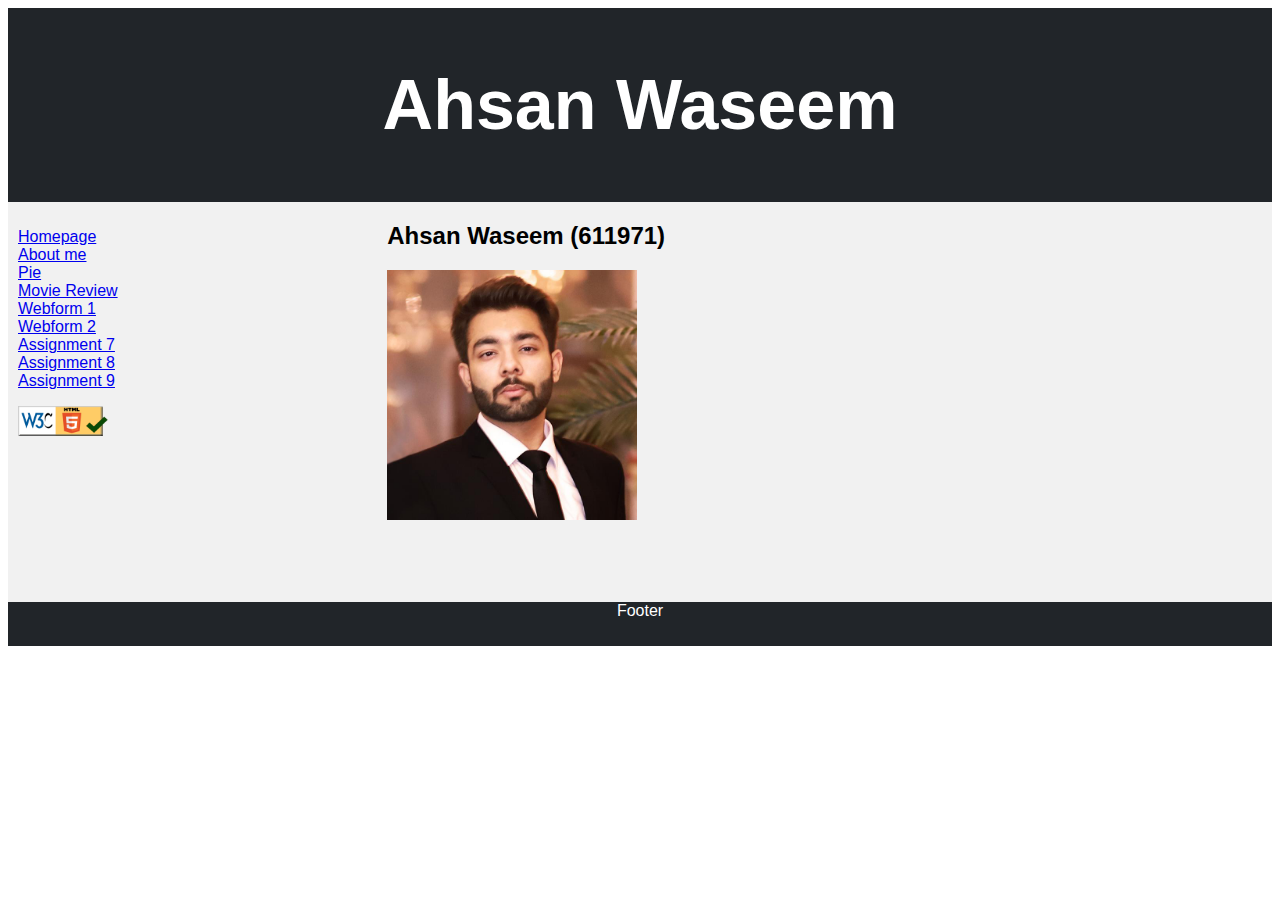
<file: homepage/index.html>
<!DOCTYPE html>
<html lang="en">
<head>
	<meta charset="UTF-8">
	<meta name="viewport" content="width=device-width, initial-scale=1.0">
	<title>Home Page</title>
	<style>
	* {
	  box-sizing: border-box;
	}

	body {
	  font-family: Arial, Helvetica, sans-serif;
	}

	/* Style the header */
	header {
	  background-color: #212529;
	  padding: 10px;
	  text-align: center;
	  font-size: 35px;
	  color: white;
	}

	/* Create two columns/boxes that floats next to each other */
	nav {
	  float: left;
	  width: 30%;
	  height: 400px; /* only for demonstration, should be removed */
	  background: #f1f1f1;
	  padding: 10px;
	}

	/* Style the list inside the menu */
	nav ul {
	  list-style-type: none;
	  padding: 0;
	}

	article {
	  float: left;
	  width: 70%;
	  background-color: #f1f1f1;
	  height: 400px; /* only for demonstration, should be removed */
	}

	/* Clear floats after the columns */
	section::after {
	  content: "";
	  display: table;
	  clear: both;
	}

	/* Style the footer */
	footer {
	  background-color: #212529;
	  padding: 10px;
	  text-align: center;
	  color: white;
	}

	
	</style>
</head>
<body>
	<header>
	  <h1>Ahsan Waseem</h1>
	</header>
	
	  <nav>
	    <ul>
	      <li><a href="index.html">Homepage</a></li>
	      <li><a href="aboutme.html">About me</a></li>
	      <li><a href="pie.html">Pie</a></li>
	      <li><a href="MovieReview/index.html">Movie Review</a></li>
	      <li><a href="webform/webform1.html">Webform 1</a></li>
	      <li><a href="webform/webform2.html">Webform 2</a></li>
	      <li><a href="#">Assignment 7</a></li>
	      <li><a href="#">Assignment 8</a></li>
	      <li><a href="#">Assignment 9</a></li>
	    </ul>
	  <p>
      <a
        href="http://validator.w3.org/check?uri=referer"
        onclick="this.href='http://validator.w3.org/check?uri=' + document.URL"
      >
        <!-- The HTML validator icon is not displayed, probably because the site where it lies is not secure. 
      I tried linking another image from the server, and it works fine. Assuming the assignment wants us 
      to learn something different, I left it as the assignment asked. Only added the onclick function online
      without which the validator link was not working. -->
        <img
          src="html5.png"
          alt="HTML Validator"
          height="30"
          width="90"
        />
      </a>
    </p>
	  </nav>
	  
	  <article>
	    <h2>Ahsan Waseem (611971)</h2>
	    <img src="picture.jpg" width="250" height="250" alt="picture">
	  </article>
	

	<footer>
	  <p>Footer</p>
	</footer>
</body>
</html>
</file>
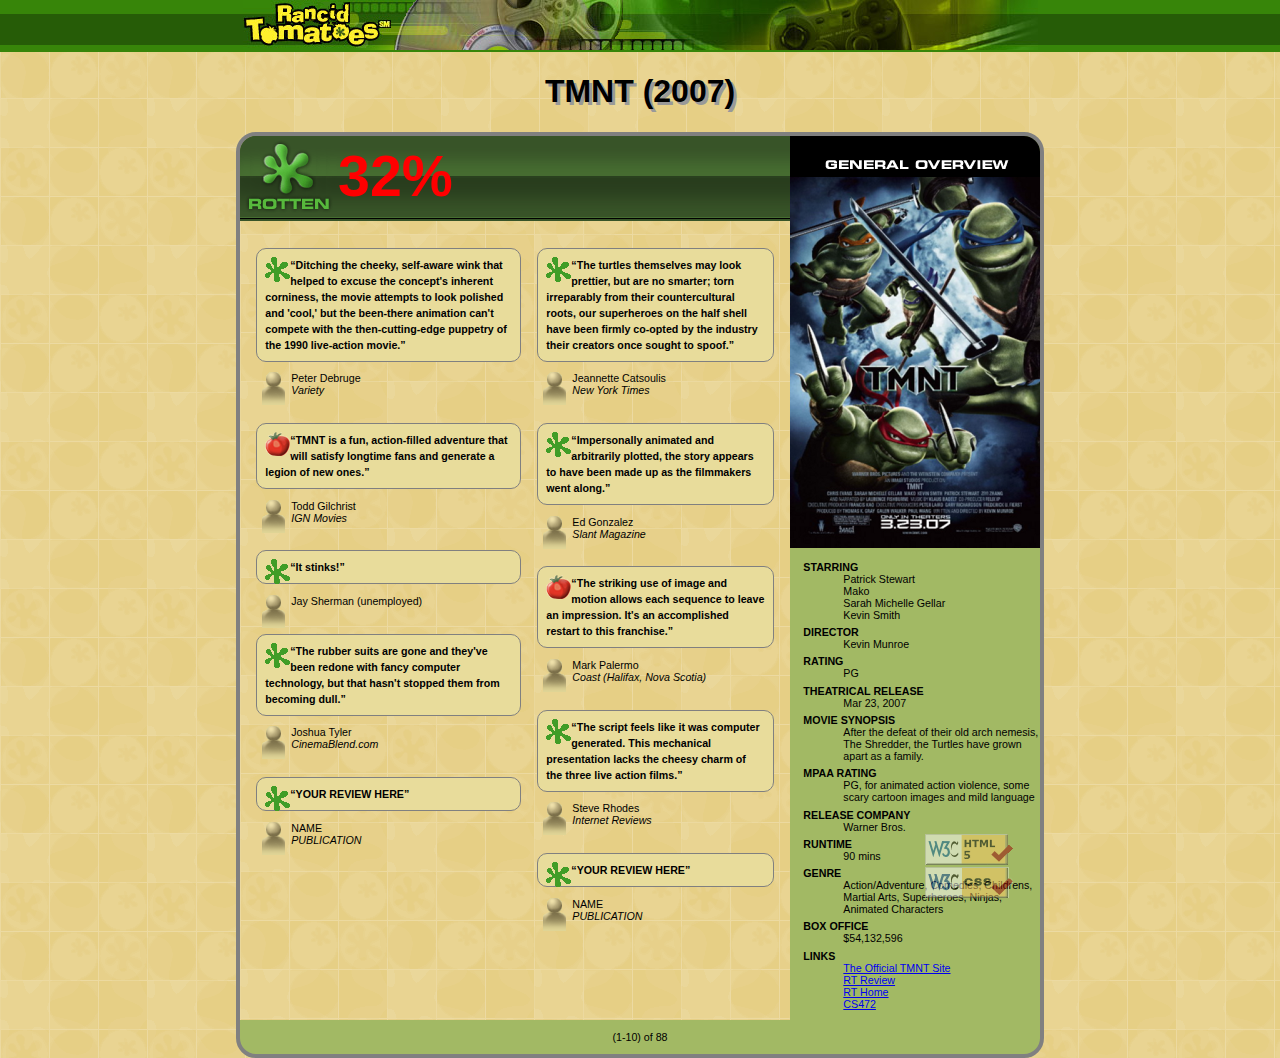
<file: homepage/MovieReview/index.html>
<!DOCTYPE html>
<!-- saved from url=(0074)http://mumstudents.org/cs472/2021-03-BL/Homework/2/resources/skeleton.html -->
<html lang="en">

<head>
    <meta meta charset="ISO-8859-1">
	<title>Movie Page</title>
	<link href="movie.css" type="text/css" rel="stylesheet" />
	<link rel="icon" href="images/rotten.gif" type="images/gif" sizes="16x16" />
</head>

<body>
	<div class="header">
		<img src="images/banner.png" alt="Rancid Tomatoes" />
	</div>

	<h1>TMNT (2007)</h1>
	<div class="all">
		<div class="inner_container">
			<div class="reviews">
				<div class="review_header">
					<img src="images/rottenbig.png" alt="Rotten" /> <span>32%</span>
				</div>
				<div class="review_container">
					<div class="reviews_banner">
						<div class="single_review">
							<p>
								<img src="images/rotten.gif" alt="Rotten" /> <q>Ditching the
									cheeky, self-aware wink that helped to excuse the concept's
									inherent corniness, the movie attempts to look polished and
									'cool,' but the been-there animation can't compete with the
									then-cutting-edge puppetry of the 1990 live-action movie.</q>
							</p>
							<p>
								<img src="images/critic.gif" alt="Critic" /> <span>Peter
									Debruge </span><br> <span>Variety</span>
							</p>
						</div>

						<div class="single_review">
							<p>
								<img src="images/fresh.gif" alt="Fresh" /> <q>TMNT is a fun,
									action-filled adventure that will satisfy longtime fans and
									generate a legion of new ones.</q>
							</p>
							<p>
								<img src="images/critic.gif" alt="Critic" /> <span>Todd
									Gilchrist </span><br> <span>IGN Movies</span>
							</p>
						</div>

						<div class="single_review">
							<p>
								<img src="images/rotten.gif" alt="Rotten" /> <q>It stinks!</q>
							</p>
							<p>
								<img src="images/critic.gif" alt="Critic" /> <span>Jay
									Sherman (unemployed)</span><br> <span></span>
							</p>

						</div>
						<div class="single_review">
							<p>
								<img src="images/rotten.gif" alt="Rotten" /> <q>The rubber
									suits are gone and they've been redone with fancy computer
									technology, but that hasn't stopped them from becoming dull.</q>
							</p>
							<p>
								<img src="images/critic.gif" alt="Critic" /> <span>Joshua
									Tyler </span><br> <span>CinemaBlend.com</span>
							</p>
						</div>

						<div class="single_review">
							<p>
								<img src="images/rotten.gif" alt="Rotten" /> <q>YOUR REVIEW
									HERE</q>
							</p>
							<p>
								<img src="images/critic.gif" alt="Critic" /> <span>NAME </span><br>
								<span>PUBLICATION</span>
							</p>
						</div>
					</div>

					<div class="reviews_banner">
						<div class="single_review">
							<p>
								<img src="images/rotten.gif" alt="Rotten" /> <q>The turtles
									themselves may look prettier, but are no smarter; torn
									irreparably from their countercultural roots, our superheroes
									on the half shell have been firmly co-opted by the industry
									their creators once sought to spoof.</q>
							</p>
							<p>
								<img src="images/critic.gif" alt="Critic" /> <span>Jeannette
									Catsoulis</span><br> <span>New York Times</span>
							</p>
						</div>

						<div class="single_review">
							<p>
								<img src="images/rotten.gif" alt="Rotten" /> <q>Impersonally
									animated and arbitrarily plotted, the story appears to have
									been made up as the filmmakers went along.</q>
							</p>
							<p>
								<img src="images/critic.gif" alt="Critic" /> <span>Ed
									Gonzalez</span><br> <span>Slant Magazine</span>
							</p>
						</div>

						<div class="single_review">
							<p>
								<img src="images/fresh.gif" alt="Fresh" /> <q>The striking
									use of image and motion allows each sequence to leave an
									impression. It's an accomplished restart to this franchise.</q>
							</p>
							<p>
								<img src="images/critic.gif" alt="Critic" /> <span>Mark
									Palermo </span><br> <span>Coast (Halifax, Nova Scotia)</span>
							</p>
						</div>

						<div class="single_review">
							<p>
								<img src="images/rotten.gif" alt="Rotten" /> <q>The script
									feels like it was computer generated. This mechanical
									presentation lacks the cheesy charm of the three live action
									films.</q>
							</p>
							<p>
								<img src="images/critic.gif" alt="Critic" /> <span>Steve
									Rhodes </span><br> <span>Internet Reviews</span>
							</p>
						</div>

						<div class="single_review">
							<p>
								<img src="images/rotten.gif" alt="Rotten" /> <q>YOUR REVIEW
									HERE</q>
							</p>
							<p>
								<img src="images/critic.gif" alt="Critic" /> <span>NAME </span><br>
								<span>PUBLICATION</span>
							</p>
						</div>

					</div>
				</div>
			</div>
			<div class="info">
				<img src="images/overview.png" alt="general overview" />
				<dl>
					<dt>STARRING</dt>
					<dd>
						Patrick Stewart <br /> Mako <br /> Sarah Michelle Gellar <br />
						Kevin Smith
					</dd>

					<dt>DIRECTOR</dt>
					<dd>Kevin Munroe</dd>

					<dt>RATING</dt>
					<dd>PG</dd>

					<dt>THEATRICAL RELEASE</dt>
					<dd>Mar 23, 2007</dd>

					<dt>MOVIE SYNOPSIS</dt>
					<dd>After the defeat of their old arch nemesis, The Shredder,
						the Turtles have grown apart as a family.</dd>

					<dt>MPAA RATING</dt>
					<dd>PG, for animated action violence, some scary cartoon
						images and mild language</dd>

					<dt>RELEASE COMPANY</dt>
					<dd>Warner Bros.</dd>

					<dt>RUNTIME</dt>
					<dd>90 mins</dd>

					<dt>GENRE</dt>
					<dd>Action/Adventure, Comedies, Childrens, Martial Arts,
						Superheroes, Ninjas, Animated Characters</dd>

					<dt>BOX OFFICE</dt>
					<dd>$54,132,596</dd>

					<dt>LINKS</dt>
					<dd>
						<ul>
							<li><a href="http://www.ninjaturtles.com/">The Official
									TMNT Site</a></li>
							<li><a href="http://www.rottentomatoes.com/m/teenage_mutant_ninja_turtles/">RT
									Review</a></li>
							<li><a href="http://www.rottentomatoes.com/">RT Home</a></li>
							<li><a href="http://mumstudents.org/cs472/">CS472</a></li>
						</ul>
					</dd>
				</dl>
			</div>
		</div>
		<p class="pager">(1-10) of 88</p>
	</div>
	<div class="validators">
		<a href="http://validator.w3.org/check?uri=referer"><img src="images/w3c-html.png" alt="Valid HTML5"/></a> <br />
		<a href="http://jigsaw.w3.org/css-validator/check/referer"><img src="images/w3c-css.png" alt="Valid CSS" /></a>
	</div>
</body>

</html>
</file>
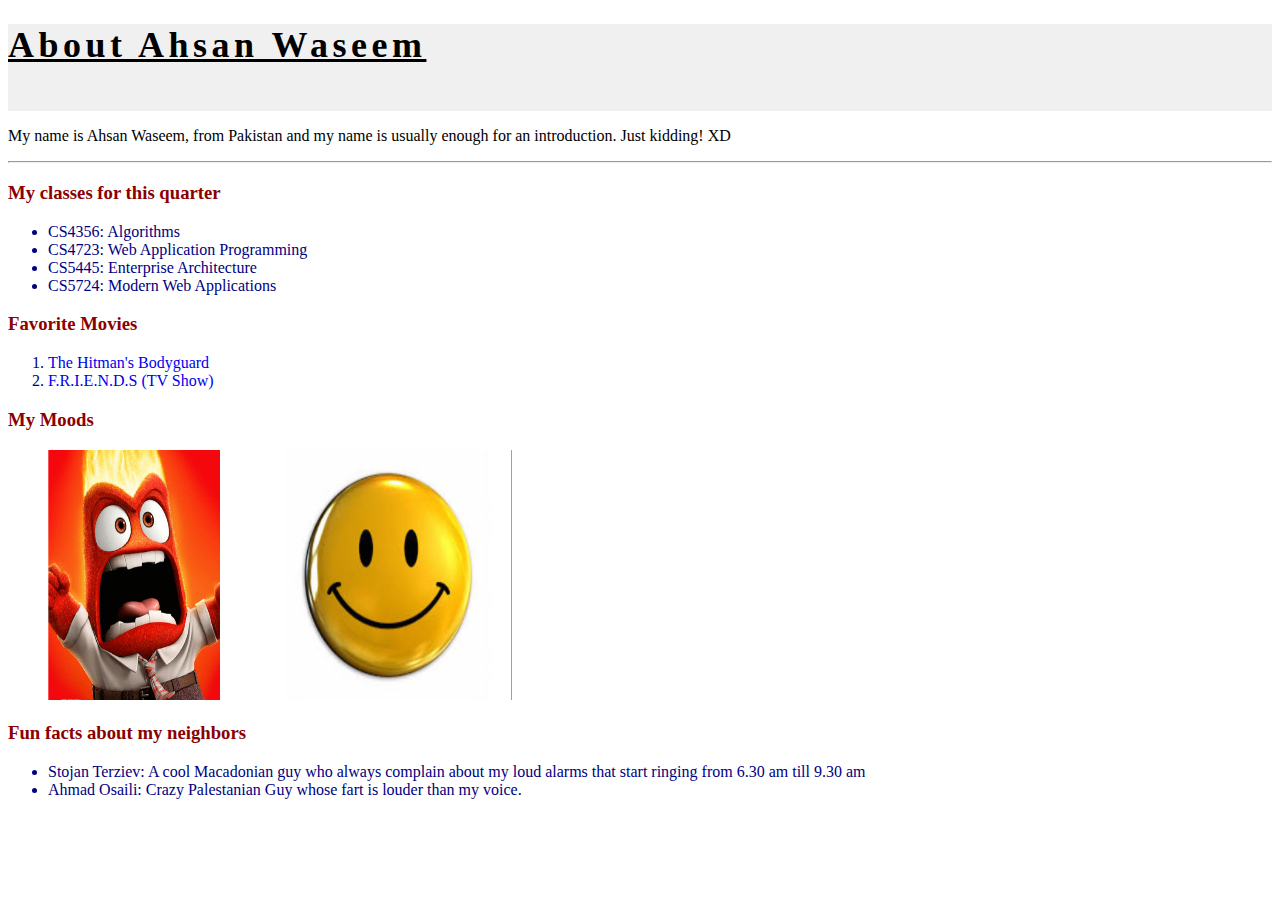
<file: homepage/aboutme.html>
<!DOCTYPE html>
<html lang="en">

<head>
    <meta meta charset="ISO-8859-1">
    <title>Ahsan Waseem</title>
    <link rel="stylesheet" href="AboutMe.css">
</head>

<body>
    <header>
        <h1>About Ahsan Waseem</h1>
        <br>
    </header>
    <div>
        <p>
            My name is Ahsan Waseem, from Pakistan and my name is usually enough for an introduction. Just kidding! XD
            <hr>
        </p>
    </div>

    <div>
        <h3>My classes for this quarter</h3>
        <ul>
        	<li>CS4356: Algorithms</li>
            <li>CS4723: Web Application Programming</li>
            <li>CS5445: Enterprise Architecture</li>
            <li>CS5724: Modern Web Applications </li>
        </ul>
    </div>

    <div>
        <h3>Favorite Movies</h3>
        <ol>
            <li><a href="https://en.wikipedia.org/wiki/The_Hitman%27s_Bodyguard"> The Hitman's Bodyguard</a></li>
            <li><a href="https://en.wikipedia.org/wiki/Friends">F.R.I.E.N.D.S (TV Show)</a></li>
        </ol>
    </div>

    <div>
        <h3>My Moods</h3>
        <img alt="Angry" src="Angry.png" width="250" height="250">
        <img alt="Happy" src="Happy.jpg" width="250" height="250">
    </div>

    <div>
        <h3>Fun facts about my neighbors</h3>
		<ul>
		<li>Stojan Terziev: A cool Macadonian guy who always complain about my loud alarms that start ringing from 6.30 am till 9.30 am 
		<li>Ahmad Osaili: Crazy Palestanian Guy whose fart is louder than my voice.
		</ul>
    </div>

</body>

</html>
</file>
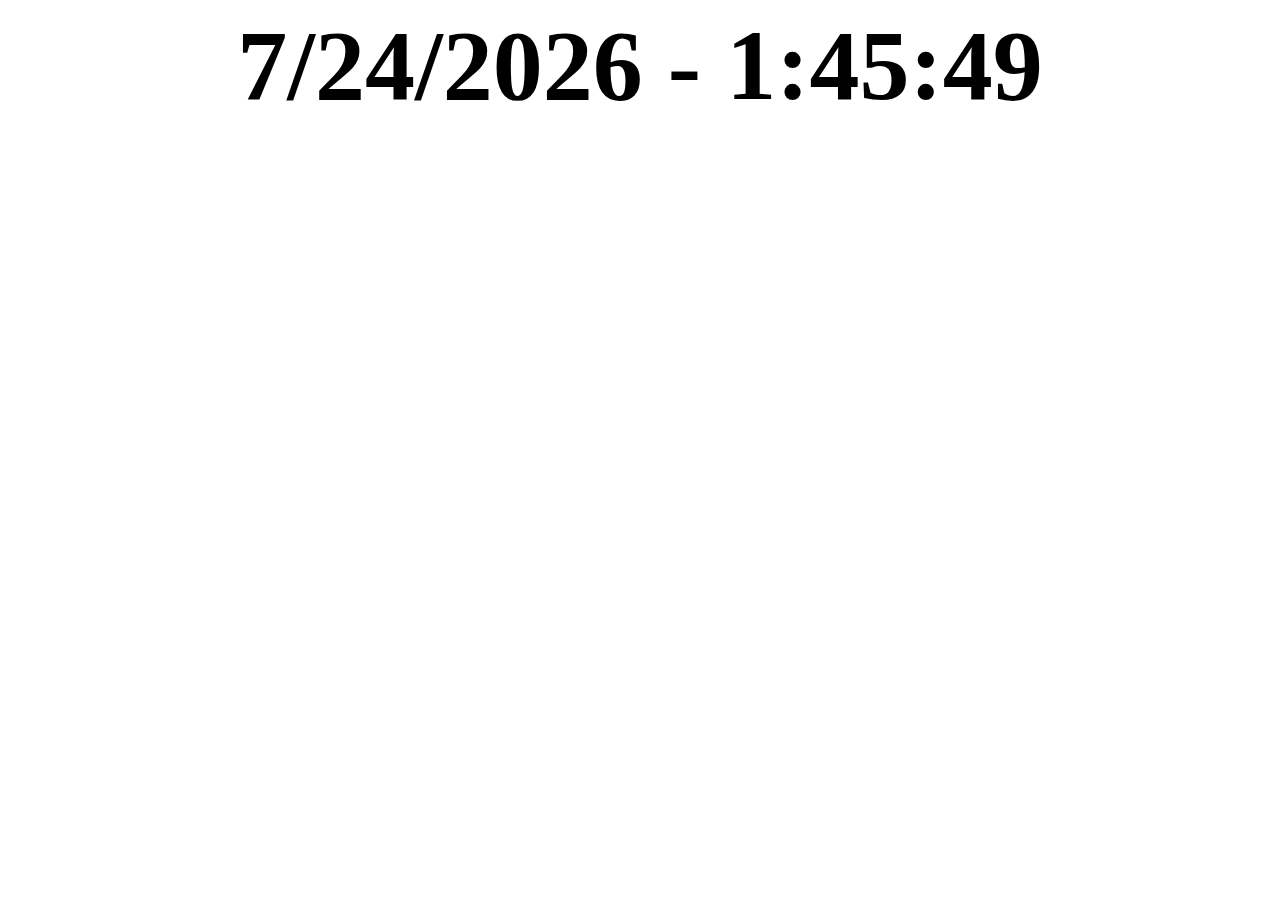
<file: homepage/javascript/clock.html>
<html lang="en">
<head>
	<meta charset="UTF-8">
	<meta name="viewport" content="width=device-width, initial-scale=1.0">
	<title>Document</title>
	<script type="text/javascript" src="js/clock.js"></script>
	<link rel="stylesheet" href="css/clock.css">
</head>
<body onload=display_ct();>
	<h1 id='ct' ></h1>
</body>
</html>
</file>
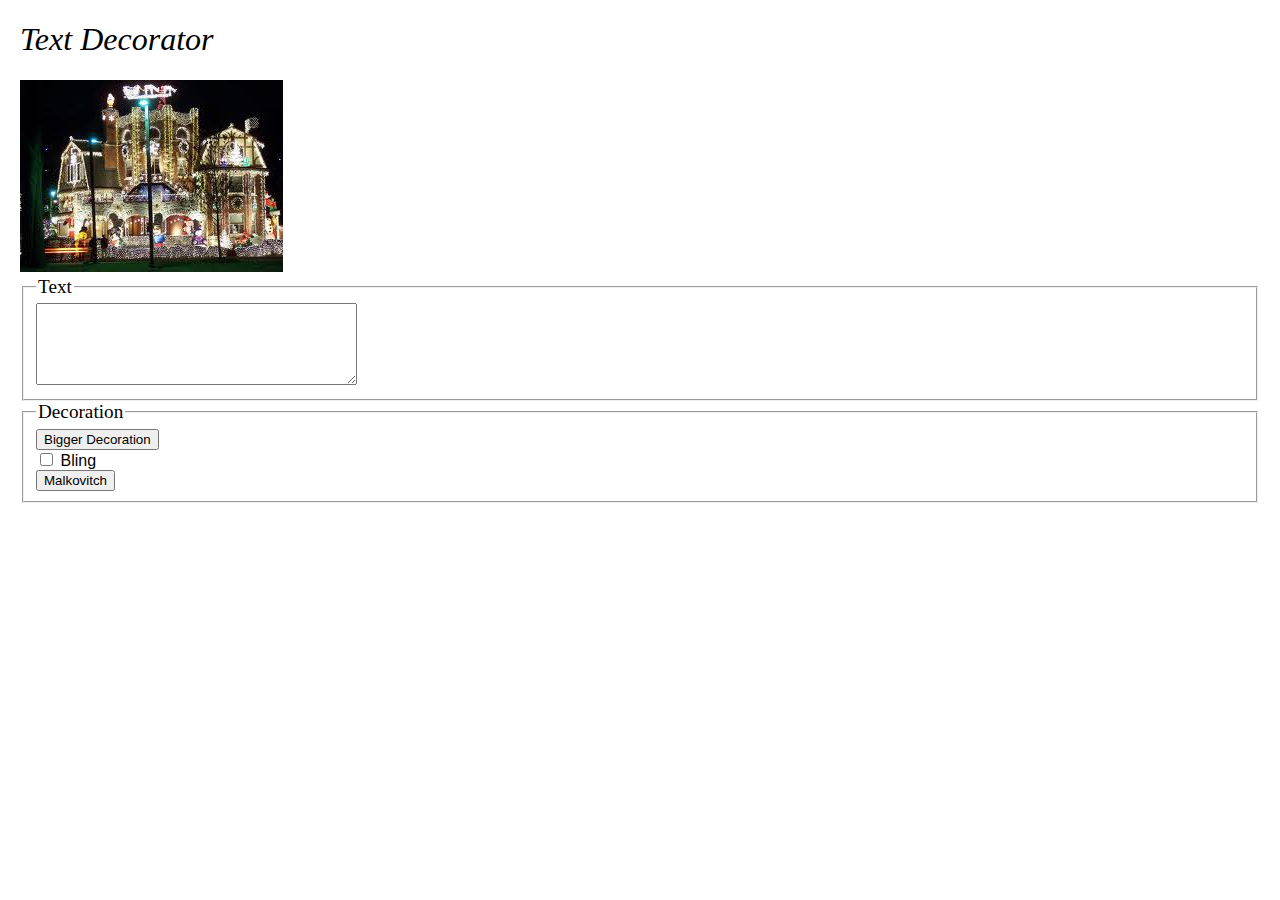
<file: homepage/javascript/decoratemytext.html>
<!DOCTYPE html>
<html><head><meta http-equiv="Content-Type" content="text/html; charset=windows-1252">
		<title>Text Decorator</title>
		<link href="css/decoratemytext.css" type="text/css" rel="stylesheet"> 
		<script src="https://ajax.googleapis.com/ajax/libs/jquery/3.5.1/jquery.min.js"></script>
		<script src="js/decorate.js"></script>
	</head>

	<body>
		<h1>Text Decorator</h1>
		
		<div>
			<img src="images/decorated.gif" alt="very decorated!">
		</div>
		<div>
			<fieldset>
				<legend>Text</legend>
				<textarea name="text" id="txtinput" cols="30" rows="4" style="font-size: 12pt;"></textarea>
			</fieldset>
			<fieldset>
				<legend>Decoration</legend>
				<button style="display: block;" id="btnbigger">Bigger Decoration</button>
				<input type="checkbox" onchange="boldit()" id="ckbboldit"> <label for="Bling">Bling</label>
				<button onclick="Malkovitch()" style="display: block;" id="btnmal">Malkovitch</button>
			</fieldset>
		</div>
</body></html>
</file>
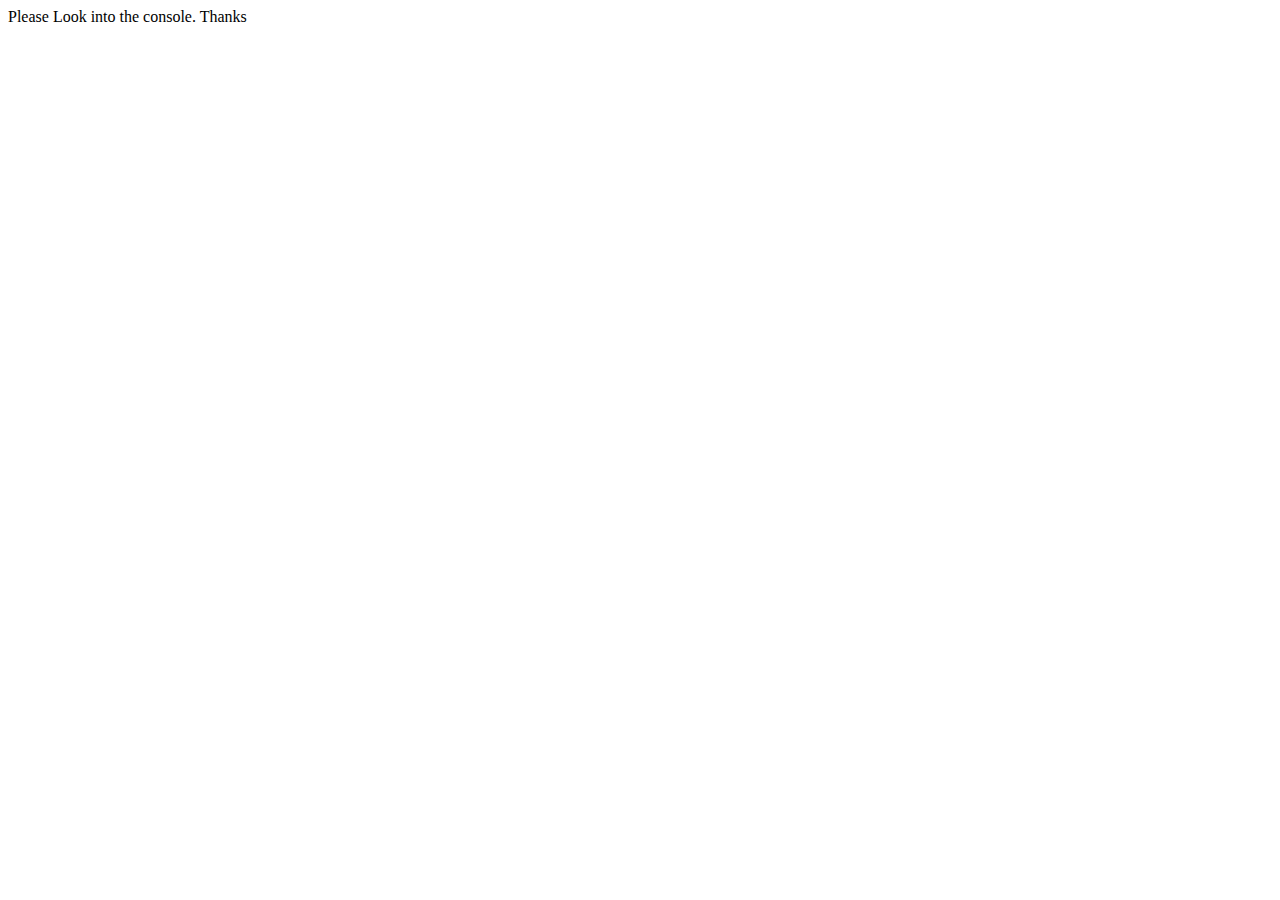
<file: homepage/javascript/helper.html>
<!DOCTYPE html>
<html lang="en">
<head><meta http-equiv="Content-Type" content="text/html; charset=UTF-8">
    <title>Title</title>
    <script>

        function myFunctionTest(expected, function2test) {
            let result = function2test();

            if(Array.isArray(expected)){
                expected = expected.toString();
            }
            if(Array.isArray(result)){
                result = result.toString();
            }
            if (expected === result) {
                return "TEST SUCCEEDED";
            } else {
                return "TEST FAILED.  Expected " + expected + " found " + function2test();
            }
        }

        function myarr(){
           return [1,1];
        }
        console.log("Expected output of myarr() is 40  " + myFunctionTest([1,1], function () {
            return myarr();
        }));
    </script>
    <script src="js/assignment5.js"></script>
</head>
<body>

Please Look into the console. Thanks


</body></html>
</file>
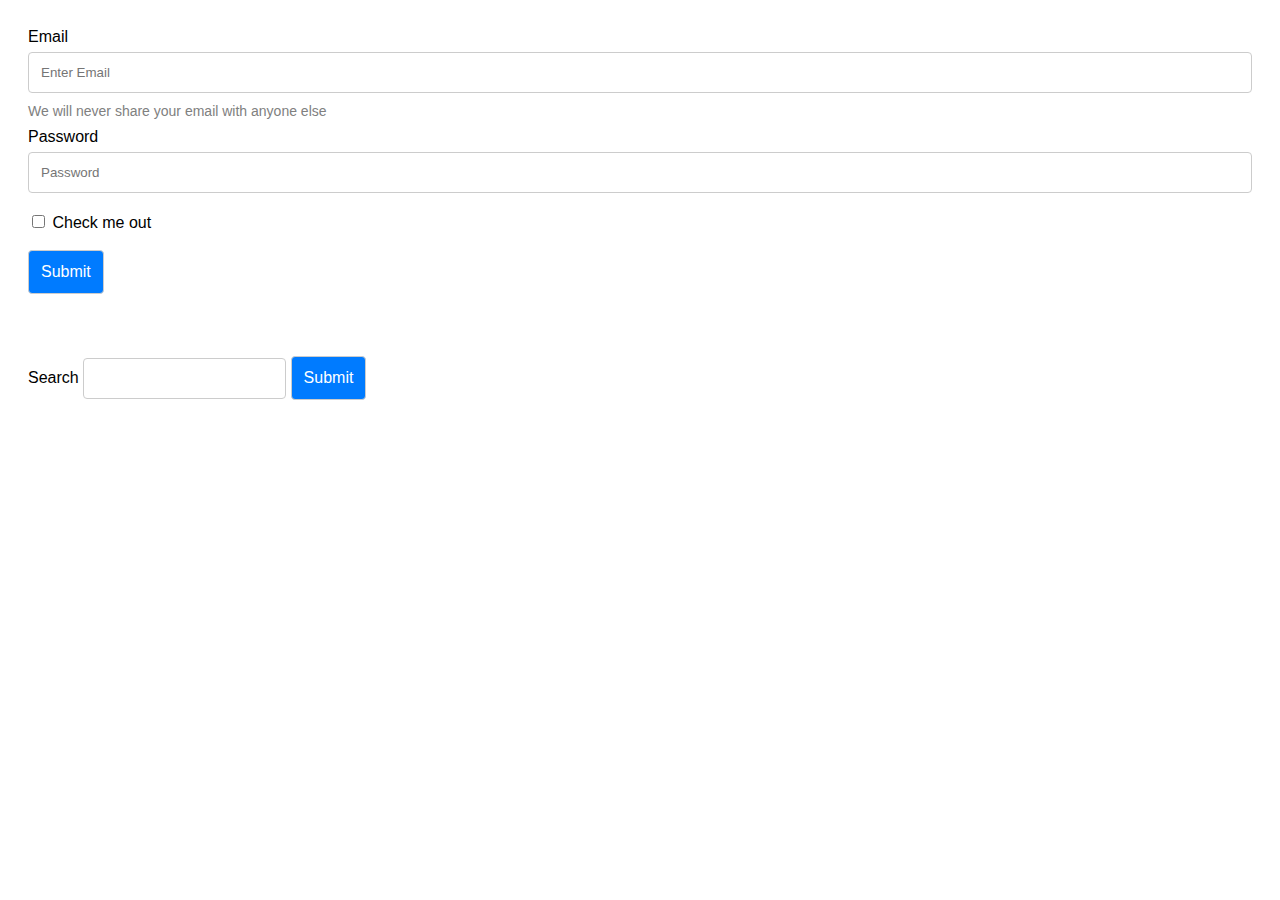
<file: homepage/webform/webform1.html>
<!DOCTYPE html>
<html>
<head>
<meta name="viewport" content="width=device-width, initial-scale=1">
</head>
<link rel="stylesheet" href="webform1.css">
<body>


<div class="container">
  <form action="#">
    <label for="usrname">Email</label>
    <input type="email" class="inputtext" id="email" name="email" placeholder="Enter Email" required>
    <div id="email_text">We will never share your email with anyone else</div>
    <label for="psw">Password</label>
    <input type="password" class="inputtext" id="psw" name="psw" placeholder="Password" pattern="(?=.*\d)(?=.*[a-z])(?=.*[A-Z]).{10,}" title="Must contain at least one number and one uppercase and lowercase letter, and at least 10 or more characters" required>
    <input type="checkbox" name="checking">
    <label for="checking">Check me out</label><br>
    <input type="submit" value="Submit">
  </form>
</div>
<div class="container">
    <form method="GET" action="http://www.google.com">
        <label for="website">Search</label>
        <input type="url" id="url" name="url" pattern="https?://.+" required>
        <input type="submit" value="Submit">
    </form> 
</div>

</body>
</html>
</file>
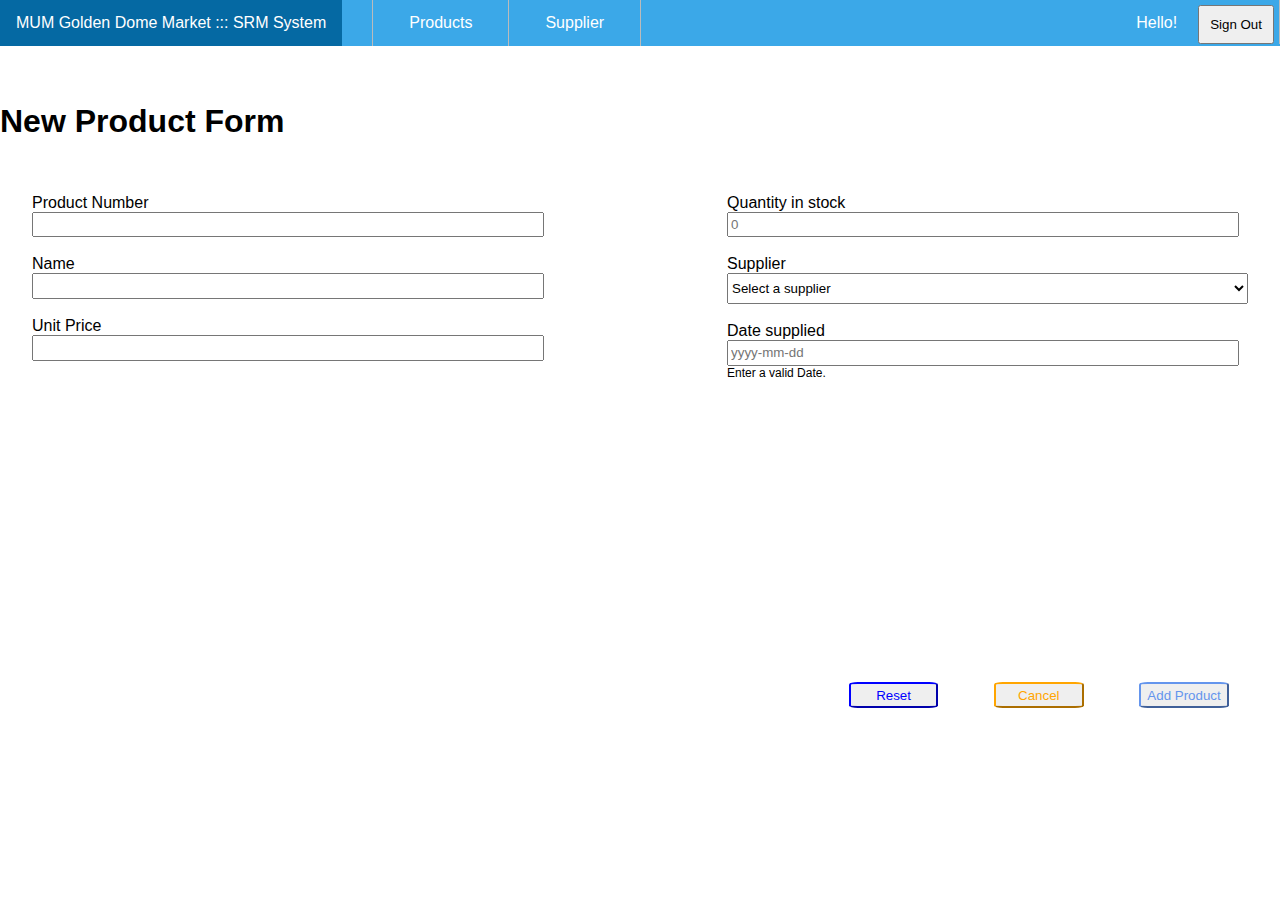
<file: homepage/webform/webform2.html>
<html lang="en">
<head>
    <meta charset="UTF-8">
    <meta name="viewport" content="width=device-width, initial-scale=1.0">
    <title>Document</title>
    <link rel="stylesheet" href="webform2.css">
</head>
<body>
    <ul>
      <li id="logoText"><a href="#mum">MUM Golden Dome Market ::: SRM System</a></li>
      <li class="navtext"><a href="#product">Products</a></li>
      <li class="navtext"><a href="#supplier">Supplier</a></li>
      <li style="float:right"><button type="button" id="signoutbtn">Sign Out</a></button>
      <li style="float:right"><a href="#about">Hello!</a></li>
    </ul>
    <br>
    <br>
    <h1>New Product Form</h1>
        <div id="left">
            <label>Product Number</label><br>
            <input type="text"><br>
            <br>
            <label>Name</label><br>
            <input type="text"><br>
            <br>
            <label>Unit Price</label><br>
            <input type="text">
        </div>
        <div id="right">
            <label>Quantity in stock</label><br>
            <input type="text" placeholder="0"><br>
            <br>
            <label>Supplier</label><br>
            <select>
                <option value="select a supplier">Select a supplier</option>
            </select>
            <br>
            <br>
            <label>Date supplied</label><br>
            <input type="text" placeholder="yyyy-mm-dd"><br>
            <span id="errormsg">Enter a valid Date.</span>
            <br>
        </div>

    <div id="rightbtn">
        <input id="reset" type="reset" value="Reset">
        <input id="cancel" type="button" value="Cancel">
        <input id="add" type="submit" value="Add Product">

    </div>
</body>
</html>
</file>
<file: homepage/MovieReview/movie.css>
body {
    font-size: 8pt;
    font-family: Verdana, Geneva, Tahoma, sans-serif;
    background-image: url('images/background.png');
    margin: 0;
}

.header {
    background-image: url('images/bannerbg.png');
    text-align: center;
}

h1 {
    text-align: center;
    text-shadow: 3px 3px #999999;
    font-size: 24pt;
}
.all {
    width: 800px;
    margin-inline: auto;
    border: 4px solid gray;
    border-radius: 20px;
    overflow: hidden;
    background-color: #A2B964;
}

.inner_container {
    display: flex;
    flex-wrap: nowrap;
}

.all > .pager {
    text-align: center;
}

/* REVIEWS SECTION */
.reviews {
    background-image: url('images/background.png');

}
.review_header {
    background-image: url('images/rbg.png');
    background-image: url(images/rbg.png);

}

.review_container {
    list-style-type: none;
    columns: 2;
    -webkit-columns: 2;
    -moz-columns: 2;
    
    display: flex;
    padding: 1.5%;
}

.reviews_banner {
    margin: 1.5%;
}



p:first-child {
    border: 1px solid grey;
    background-color: #E8DC9B;
    border-radius: 10px;
    padding: 8px;
    line-height: 1.5em;
    font-weight: bold;
}

.single_review{
    margin-bottom: 20pt;
}

.single_review > p > span:last-child {
    font-style: italic;
}

.review_header > span {
    font-size:  43pt;
    color: red;
    position: absolute;
    margin-top: 5pt;
    font-weight: bold;
}

.single_review > p > img {
    float: left;
}


/* Information page */
.info > dl {
    padding-inline-start: 10pt;
}

.info > dl > dt {
    font-weight: bold;
    margin-top: 4pt;
}

.info > dl > dd > ul {
    list-style-type: none;
    padding-inline-start: 0;
}


/* Validator */
.validators {
    position: fixed;
    bottom: 0;
    right: 0;
    opacity: 50%;
}
body {
    font-size: 8pt;
    font-family: Verdana, Geneva, Tahoma, sans-serif;
    background-image: url('images/background.png');
    margin: 0;
}

.header {
    background-image: url('images/bannerbg.png');
    text-align: center;
}

h1 {
    text-align: center;
    text-shadow: 3px 3px #999999;
    font-size: 24pt;
}
.all {
    width: 800px;
    margin-inline: auto;
    border: 4px solid gray;
    border-radius: 20px;
    overflow: hidden;
    background-color: #A2B964;
}

.inner_container {
    display: flex;
    flex-wrap: nowrap;
}

.all > .pager {
    text-align: center;
}

/* REVIEWS SECTION */
.reviews {
    background-image: url('images/background.png');

}
.review_header {
    background-image: url('images/rbg.png');
}

.review_container {
    list-style-type: none;
    columns: 2;
    -webkit-columns: 2;
    -moz-columns: 2;
    
    display: flex;
    padding: 1.5%;
}

.reviews_banner {
    margin: 1.5%;
}



p:first-child {
    border: 1px solid grey;
    background-color: #E8DC9B;
    border-radius: 10px;
    padding: 8px;
    line-height: 1.5em;
    font-weight: bold;
}

.single_review{
    margin-bottom: 20pt;
}

.single_review > p > span:last-child {
    font-style: italic;
}

.review_header > span {
    font-size:  43pt;
    color: red;
    position: absolute;
    margin-top: 5pt;
    font-weight: bold;
}

.single_review > p > img {
    float: left;
}


/* Information page */
.info > dl {
    padding-inline-start: 10pt;
}

.info > dl > dt {
    font-weight: bold;
    margin-top: 4pt;
}

.info > dl > dd > ul {
    list-style-type: none;
    padding-inline-start: 0;
}


/* Validator */
.validators {
    position: fixed;
    bottom: 0;
    right: 267px;
    opacity: 50%;
}
</file>
<file: homepage/AboutMe.css>
@charset "ISO-8859-1";

header {
 color:Black;
	background-color:#F0F0F0;
	font-family:"Lucida Sans Unicode","Helvetica, Arial, Sans-serif";
	text-align:left;
	font-size:18px;
	text-decoration: underline;
	letter-spacing:0.25em;
  }
  
  a:link {
    text-decoration: none;
  }
  a:hover {
    text-decoration: underline;
  }

  h3 {
      color:darkred
  }
  li {
      color: navy;
  }
</file>
<file: homepage/javascript/css/clock.css>
#ct{
	font-size: 100px;
	text-align: center;
}
</file>
<file: homepage/javascript/css/decoratemytext.css>
body {
	font-family: "Arial", "Helvetica", sans-serif;
	font-size: 12pt;
	margin-left: 20px;
	margin-right: 20px;
}

#header {
	text-align: center;
	margin-bottom: 1em;
}

h1 {
	font-size: 200%;
	font-weight: normal;
	font-style: italic;
	font-family: "Impact", fantasy;
}

legend {
	font-family: "Impact", fantasy;
	font-size: 120%;
}

textarea {
	font-family: monospace;
	font-size: 12pt;
}
</file>
<file: homepage/webform/webform1.css>
input {
  padding: 12px;
  border: 1px solid #ccc;
  border-radius: 4px;
  box-sizing: border-box;
  margin-top: 6px;
  margin-bottom: 16px;
}

input[type=submit] {
  background-color: hsl(211deg 100% 50%);
  color: white;
  font-size: 16px;
}

.inputtext{
  width: 100%;
}
.container {
  padding: 20px;
}

body{
  font-family: sans-serif;
}

#email_text{
  font-size: 14px;
  color: grey;
  margin-top: -6px;
  margin-bottom: 9px;
}
</file>
<file: homepage/webform/webform2.css>
ul {
  list-style-type: none;
  margin: 0;
  padding: 0;
  overflow: hidden;
  background-color: hsl(202deg 79% 57%);
}

li {
  float: left;
  border-right:1px solid #bbb;
}

li:last-child {
  border-right: none;
}

li a {
  display: block;
  color: white;
  text-align: center;
  padding: 14px 16px;
  text-decoration: none;
}

li a:hover:not(.active) {
  background-color: hsl(202deg 94% 33%);
}

.active {
  background-color: #4CAF50;
}

body{
  margin:0;
  font-family: sans-serif;
}

#logoText{
  padding-right: 30px;
}

.navtext{
  padding: 0 20px 0 20px;
}

#signoutbtn{
  padding: 10px;
  margin: 5px 5px 0 5px;
}

.container {
  padding: 0 10% 0 10%;
}




header {
    background-color: rgb(106, 158, 190);
    display: flex;
    position: absolute;
    width: 100%;
    height: auto;
    overflow: hidden;
    margin:0px;
}

#headh1 {
    position: absolute;
    color: white;
    font-size: 1.2vw;
    float: right;
}

#btn {
    display: flex;
    align-items: center;
    position: absolute;
    right: 1vw;
    float: right;
    top: 0.2vw;
    width: 5vw;
    height: 3vw;
}

.linkp {
    position: absolute;
    left: 50vw;
    border-left: 2px solid white;
    line-height: 50px;
    display: block;
}

a {
    text-decoration: none;
    color: white;
}

.links {
    position: absolute;
    left: 35vw;
    border-left: 2px solid white;
    line-height: 50px;
    display: block;
    border-spacing: 50px;
}

.prg {
    position: relative;
    margin-right: 5px;
    left: 90vw;
}

#left {
    position: absolute;
    padding: 2.5vw;
    float: right;
}

#left input {
    width: 40vw;
    height: 2vw;
}

#right {
    display: inline;
    position: relative;
    padding: 2.5vw;
    float: right;
    top: 0px;
}

#right input {
    width: 40vw;
    height: 2vw;
}

select {
    width: 40.7vw;
    height: 2.4vw;
}

#producth1 {
    padding: 1vw;
}

#errormsg {
    font-size: 12px;
}

#rightbtn {
    position: absolute;
    right: 0vw;
    bottom: 15vw;
    float: right;
}

#rightbtn input {
    width: 7vw;
    height: 2vw;
    border-radius: 10%;
    margin-right: 4vw;
}

#cancel {
    border-color: orange;
    color: orange;
}

#reset {
    border-color: blue;
    color: blue;
}

#add {
    border-color: cornflowerblue;
    color: cornflowerblue;
}
</file>
